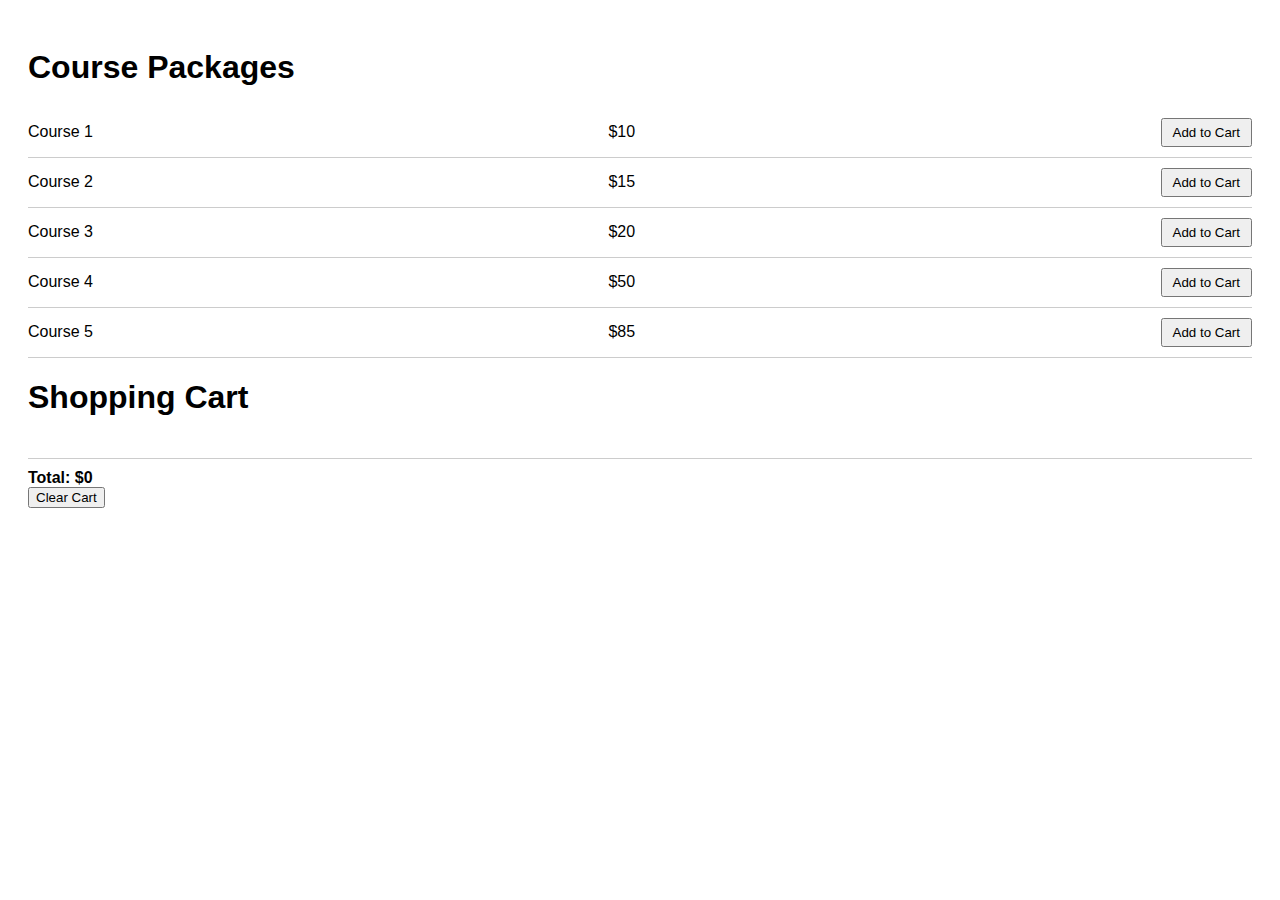
<file: 441.html>
<!DOCTYPE html>
<html lang="en">
<head>
    <meta charset="UTF-8">
    <meta name="viewport" content="width=device-width, initial-scale=1.0">
    <title>Shopping Cart Example</title>
    <style>
        body {
            font-family: Arial, sans-serif;
            padding: 20px;
        }
        .course-list, .cart {
            margin-bottom: 20px;
        }
        .course-item, .cart-item {
            display: flex;
            justify-content: space-between;
            align-items: center;
            padding: 10px 0;
            border-bottom: 1px solid #ccc;
        }
        .course-item button, .cart-item button {
            margin-left: 10px;
            padding: 5px 10px;
            cursor: pointer;
        }
        .cart-total {
            font-weight: bold;
            margin-top: 10px;
        }
    </style>
</head>
<body>
 
<h1>Course Packages</h1>
<div class="course-list">
    <div class="course-item">
        <span>Course 1</span>
        <span>$10</span>
        <button onclick="addToCart('course1', 10)">Add to Cart</button>
    </div>
    <div class="course-item">
        <span>Course 2</span>
        <span>$15</span>
        <button onclick="addToCart('course2', 15)">Add to Cart</button>
    </div>
    <div class="course-item">
        <span>Course 3</span>
        <span>$20</span>
        <button onclick="addToCart('course3', 20)">Add to Cart</button>
    </div>
    <div class="course-item">
        <span>Course 4</span>
        <span>$50</span>
        <button onclick="addToCart('course4', 50)">Add to Cart</button>
    </div>
    <div class="course-item">
        <span>Course 5</span>
        <span>$85</span>
        <button onclick="addToCart('course5', 85)">Add to Cart</button>
    </div>
</div>
 
<h1>Shopping Cart</h1>
<div class="cart">
    <div id="cart-items" class="cart-item">
        <!-- Cart items will be dynamically added here -->
    </div>
    <div class="cart-total">
        Total: $<span id="cart-total">0</span>
    </div>
    <button onclick="clearCart()">Clear Cart</button>
</div>
 
<script>
    let cart = {};
    let cartTotal = 0;
 
    function addToCart(courseId, price) {
        if (!cart[courseId]) {
            cart[courseId] = 0;
        }
        cart[courseId]++;
        updateCart();
    }
 
    function updateCart() {
        const cartItemsDiv = document.getElementById('cart-items');
        cartItemsDiv.innerHTML = ''; // Clear cart items
        let newTotal = 0;
 
        for (let courseId in cart) {
            const count = cart[courseId];
            // Assuming course ID format is 'courseX' where X is the price, parsed as a number
            const priceNum = parseFloat(courseId.replace('course', ''));
            const price = priceNum * count;
            newTotal += price;
 
            const cartItem = document.createElement('div');
            cartItem.className = 'cart-item';
            cartItem.innerHTML = `
                <span>${courseId.replace('course', 'Course')}</span>
                <span>x${count}</span>
                <span>$${price.toFixed(2)}</span>
                <button onclick="removeFromCart('${courseId}')">Remove</button>
            `;
            cartItemsDiv.appendChild(cartItem);
        }
 
        document.getElementById('cart-total').textContent = newTotal.toFixed(2);
        cartTotal = newTotal;
    }
 
    function removeFromCart(courseId) {
        if (cart[courseId]) {
            cart[courseId]--;
            if (cart[courseId] === 0) {
                delete cart[courseId];
            }
            updateCart();
        }
    }
 
    function clearCart() {
        cart = {};
        cartTotal = 0;
        updateCart();
    }
</script>
 
</body>
</html>
</file>
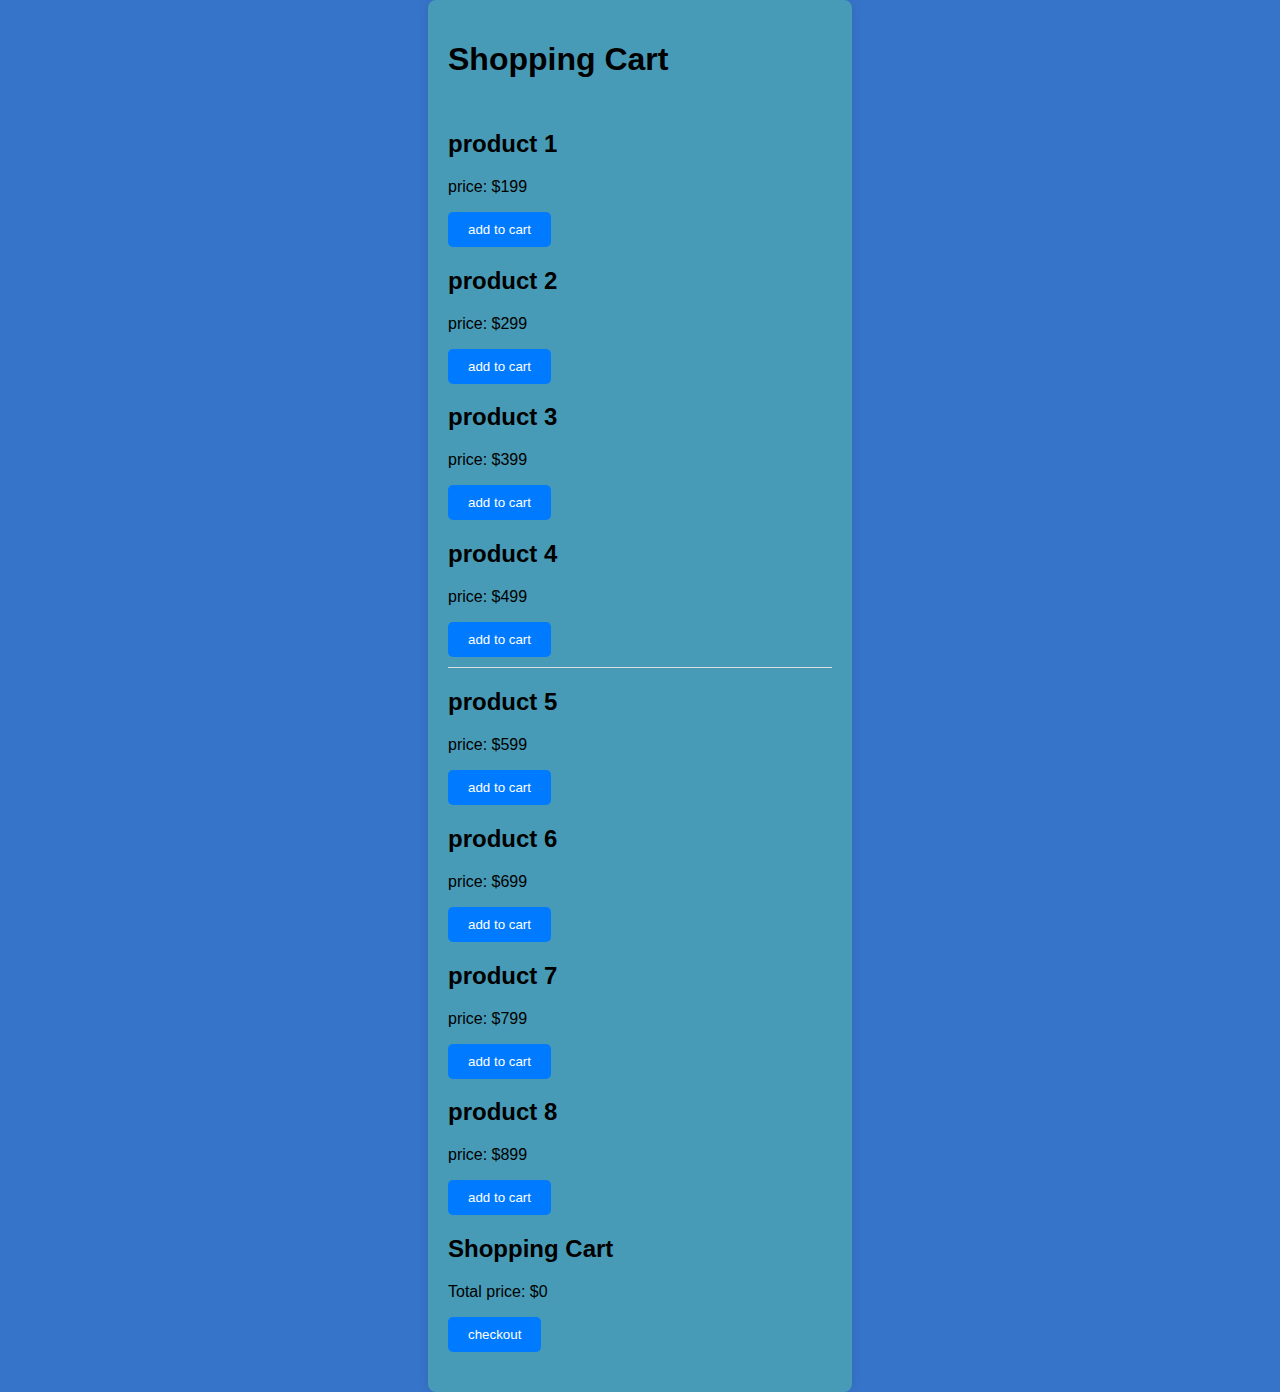
<file: Shopping Cart.html>
<!DOCTYPE html>
<html lang="en">
<head>
    <meta charset="UTF-8">
    <meta name="viewport" content="width=device-width, initial-scale=1.0">
    <title>购物车页面</title>
    <link rel="stylesheet" href="Shopping Cart.css">
</head>
<body>
    <div class="container">
        <h1>Shopping Cart</h1>
        <div class="product-list">
            <div class="product">
                <h2>product 1</h2>
                <p>price: $199</p>
                <button onclick="addToCart('产品 1', 10)">add to cart</button>
                <h2>product 2</h2>
                <p>price: $299</p>
                <button onclick="addToCart('产品 1', 10)">add to cart</button>
                <h2>product 3</h2>
                <p>price: $399</p>
                <button onclick="addToCart('产品 1', 10)">add to cart</button>
                <h2>product 4</h2>
                <p>price: $499</p>
                <button onclick="addToCart('产品 1', 10)">add to cart</button>
                
            </div>
            <h2>product 5</h2>
                <p>price: $599</p>
                <button onclick="addToCart('产品 1', 10)">add to cart</button>
                <h2>product 6</h2>
                <p>price: $699</p>
                <button onclick="addToCart('产品 1', 10)">add to cart</button>
                <h2>product 7</h2>
                <p>price: $799</p>
                <button onclick="addToCart('产品 1', 10)">add to cart</button>
                <h2>product 8</h2>
                <p>price: $899</p>
                <button onclick="addToCart('产品 1', 10)">add to cart</button>
        </div>
        <div class="cart">
            <h2>Shopping Cart</h2>
            <ul id="cart-list"></ul>
            <p>Total price: $<span id="total-price">0</span></p>
            <button onclick="checkout()">checkout</button>
        </div>
    </div>
    <script src="Shopping Cart.js"></script>
</body>
</html>
</file>
<file: Shopping Cart.css>
body {
    font-family: Arial, sans-serif;
    margin: 0;
    padding: 0;
    display: flex;
    justify-content: center;
    align-items: center;
    height: 30%;
    background-color: #3674ca;
}
 
.container {
    width: 30%;
    max-width: 1200px;
    background: #479bb7;
    padding: 20px;
    box-shadow: 0 0 10px rgba(0, 0, 0, 0.1);
    border-radius: 8px;
}
 
.product-list, .cart {
    margin-bottom: 20px;
}
 
.product, .cart-item {
    border-bottom: 1px solid #ddd;
    padding: 10px 0;
}
 
button {
    padding: 10px 20px;
    background: #007bff;
    color: #fff;
    border: none;
    border-radius: 5px;
    cursor: pointer;
}
 
button:hover {
    background: #0056b3;
}
</file>
